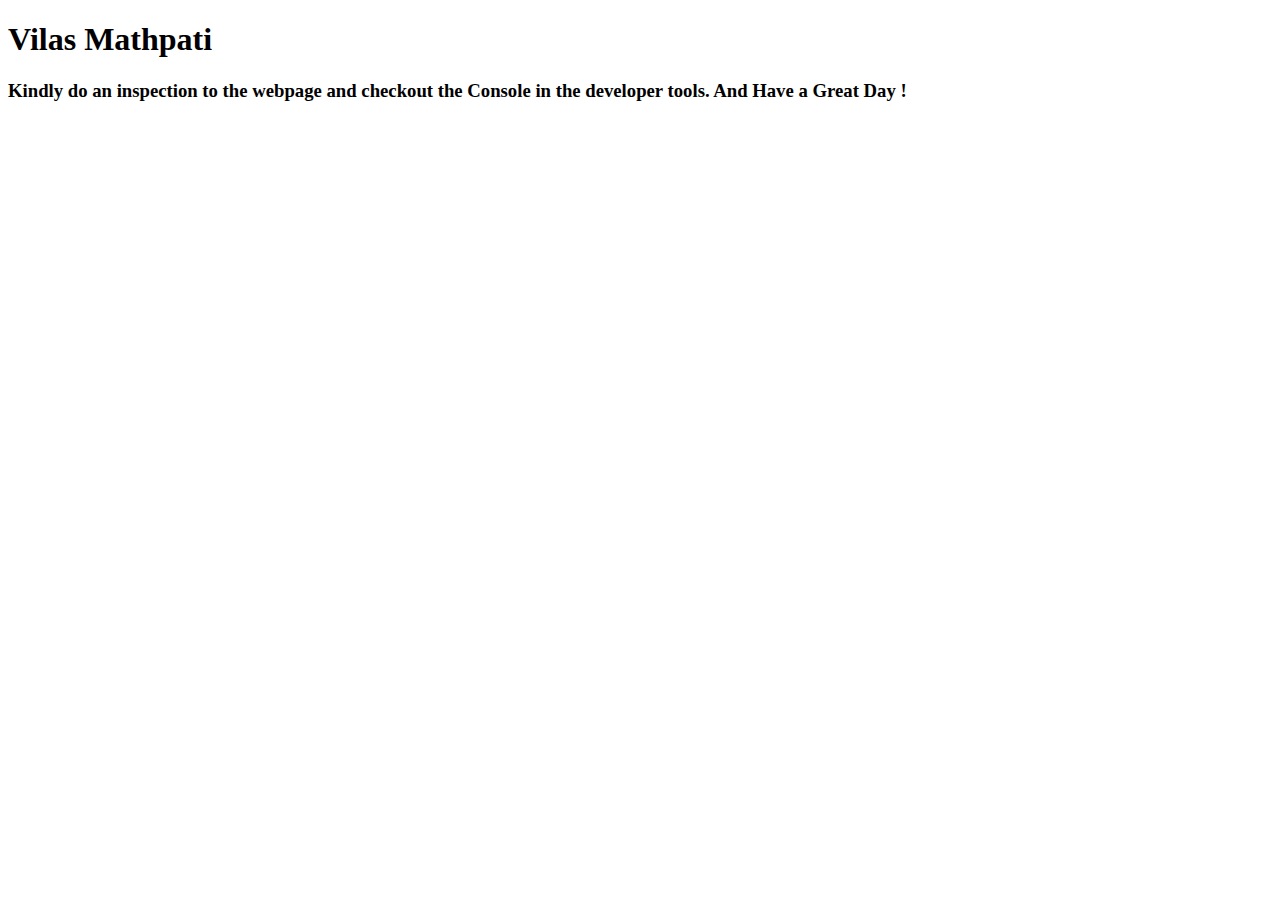
<file: Model4_solution/index.html>
<!DOCTYPE html>
<html>
<head>
  <meta charset="utf-8">
  <title>Module 4</title>
  <script>
    var names = []; 
  </script>
  <script src="SpeakHello.js"></script>
  <script src="SpeakGoodBye.js"></script>
  <script src="script.js"></script>
</head>
<body>
  <h1>Vilas Mathpati</h1>
  <h3> Kindly do an inspection to the webpage and checkout the Console in the developer tools. And Have a Great Day ! </h3>
</body>
</html>
</file>
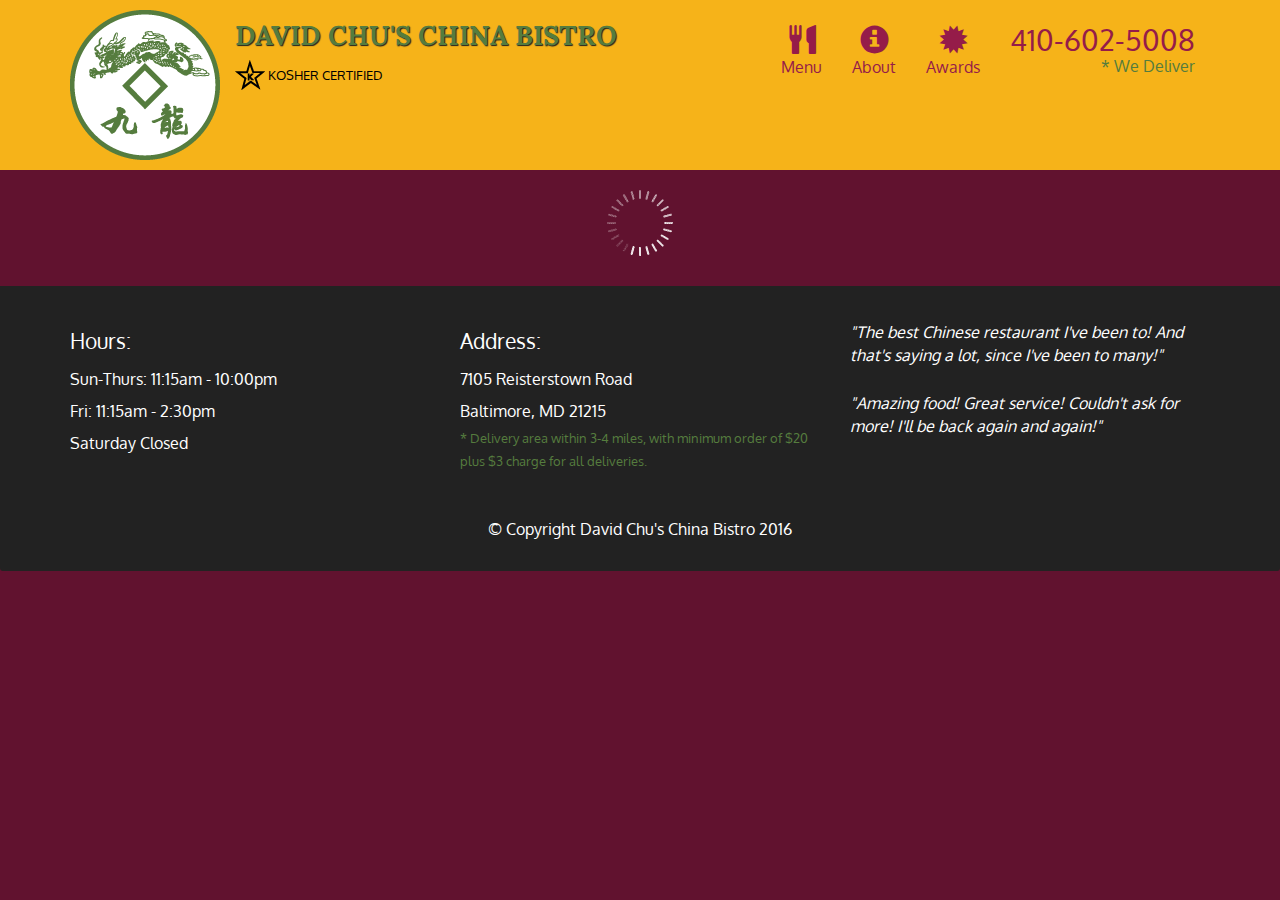
<file: module5solution/index.html>
<!doctype html>
<html lang="en">
  <head>
    <meta charset="utf-8">
    <meta http-equiv="X-UA-Compatible" content="IE=edge">
    <meta name="viewport" content="width=device-width, initial-scale=1">
    <title>David Chu's China Bistro</title>
    <link rel="stylesheet" href="css/bootstrap.min.css">
    <link rel="stylesheet" href="css/styles.css">
    <link href='https://fonts.googleapis.com/css?family=Oxygen:400,300,700' rel='stylesheet' type='text/css'>
    <link href='https://fonts.googleapis.com/css?family=Lora' rel='stylesheet' type='text/css'>
  </head>
<body>
  <header>
    <nav id="header-nav" class="navbar navbar-default">
      <div class="container">
        <div class="navbar-header">
          <a href="index.html" class="pull-left visible-md visible-lg">
            <div id="logo-img" alt="Logo image"></div>
          </a>

          <div class="navbar-brand">
            <a href="index.html"><h1>David Chu's China Bistro</h1></a>
            <p>
              <img src="images/star-k-logo.png" alt="Kosher certification">
              <span>Kosher Certified</span>
            </p>
          </div>

          <button id="navbarToggle" type="button" class="navbar-toggle collapsed" data-toggle="collapse" data-target="#collapsable-nav" aria-expanded="false">
            <span class="sr-only">Toggle navigation</span>
            <span class="icon-bar"></span>
            <span class="icon-bar"></span>
            <span class="icon-bar"></span>
          </button>
        </div>
        
        <div id="collapsable-nav" class="collapse navbar-collapse">
           <ul id="nav-list" class="nav navbar-nav navbar-right">
            <li id="navHomeButton" class="visible-xs active">
              <a href="index.html">
                <span class="glyphicon glyphicon-home"></span> Home</a>
            </li>
            <li id="navMenuButton">
              <a href="#" onclick="$dc.loadMenuCategories();">
                <span class="glyphicon glyphicon-cutlery"></span><br class="hidden-xs"> Menu</a>
            </li>
            <li>
              <a href="#">
                <span class="glyphicon glyphicon-info-sign"></span><br class="hidden-xs"> About</a>
            </li>
            <li>
              <a href="#">
                <span class="glyphicon glyphicon-certificate"></span><br class="hidden-xs"> Awards</a>
            </li>
            <li id="phone" class="hidden-xs">
              <a href="tel:410-602-5008">
                <span>410-602-5008</span></a><div>* We Deliver</div>
            </li>
          </ul><!-- #nav-list -->
        </div><!-- .collapse .navbar-collapse -->
      </div><!-- .container -->
    </nav><!-- #header-nav -->
  </header>

  <div id="call-btn" class="visible-xs">
    <a class="btn" href="tel:410-602-5008">
    <span class="glyphicon glyphicon-earphone"></span>
    410-602-5008
    </a>
  </div>
  <div id="xs-deliver" class="text-center visible-xs">* We Deliver</div>

  <div id="main-content" class="container"></div>

  <footer class="panel-footer">
    <div class="container">
      <div class="row">
        <section id="hours" class="col-sm-4">
          <span>Hours:</span><br>
          Sun-Thurs: 11:15am - 10:00pm<br>
          Fri: 11:15am - 2:30pm<br>
          Saturday Closed
          <hr class="visible-xs">
        </section>
        <section id="address" class="col-sm-4">
          <span>Address:</span><br>
          7105 Reisterstown Road<br>
          Baltimore, MD 21215
          <p>* Delivery area within 3-4 miles, with minimum order of $20 plus $3 charge for all deliveries.</p>
          <hr class="visible-xs">
        </section>
        <section id="testimonials" class="col-sm-4">
          <p>"The best Chinese restaurant I've been to! And that's saying a lot, since I've been to many!"</p>
          <p>"Amazing food! Great service! Couldn't ask for more! I'll be back again and again!"</p>
        </section>
      </div>
      <div class="text-center">&copy; Copyright David Chu's China Bistro 2016</div>
    </div>
  </footer>

  <!-- jQuery (Bootstrap JS plugins depend on it) -->
  <script src="js/jquery-2.1.4.min.js"></script>
  <script src="js/bootstrap.min.js"></script>
  <script src="js/ajax-utils.js"></script>
  <script src="js/script.js"></script>
</body>
</html>
</file>
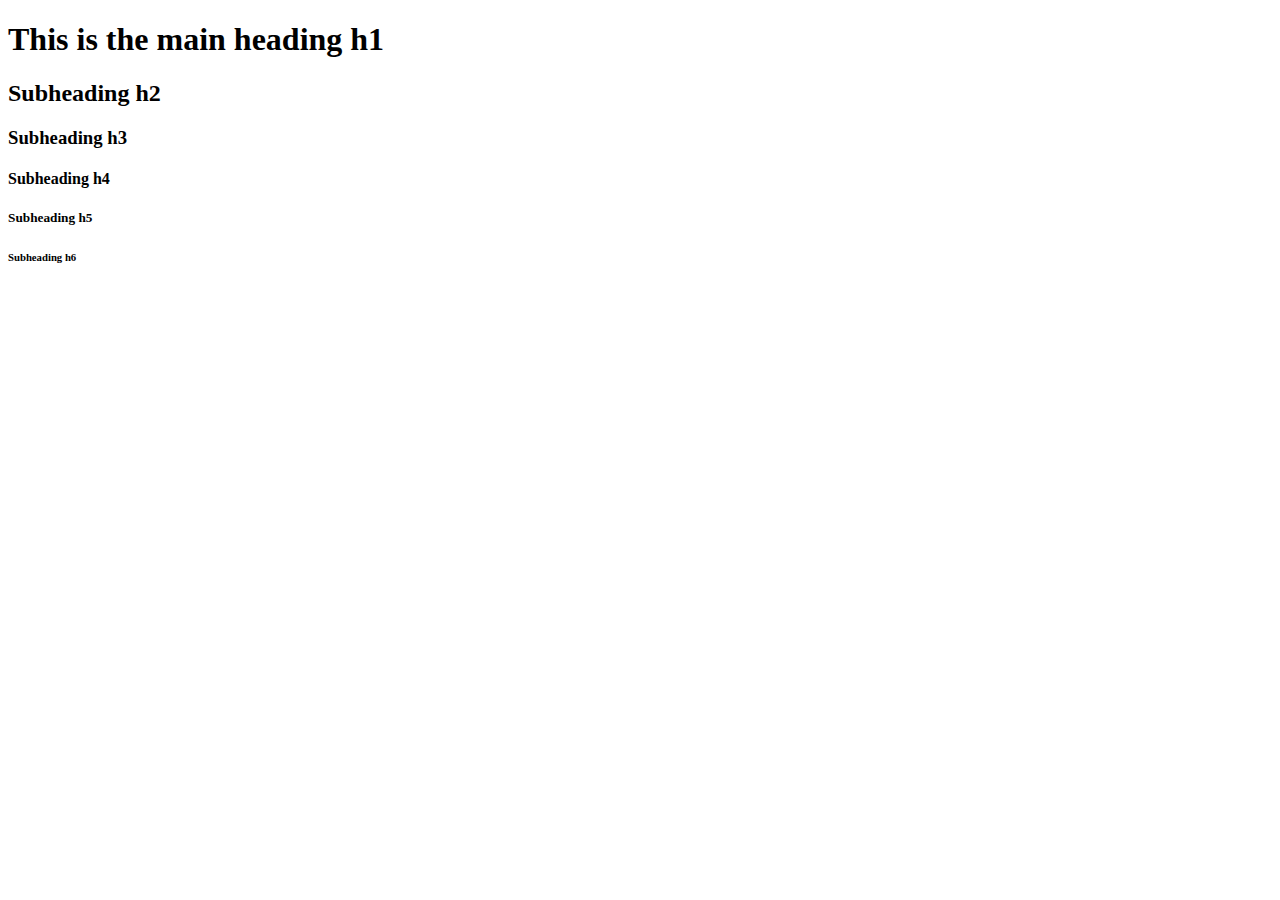
<file: prctice/heading.html>
<!DOCTYPE html>
<html>
    <head>
        <meta charset="utf-8">
        <title>Heading Elements</title>
    </head>
    <body>
        <h1>This is the main heading h1</h1>
        <h2> Subheading h2</h2>
         <h3>Subheading h3</h3>
         <h4>Subheading h4</h4>
         <h5>Subheading h5</h5>
         <h6>Subheading h6</h6>
    </body>
</html>
</file>
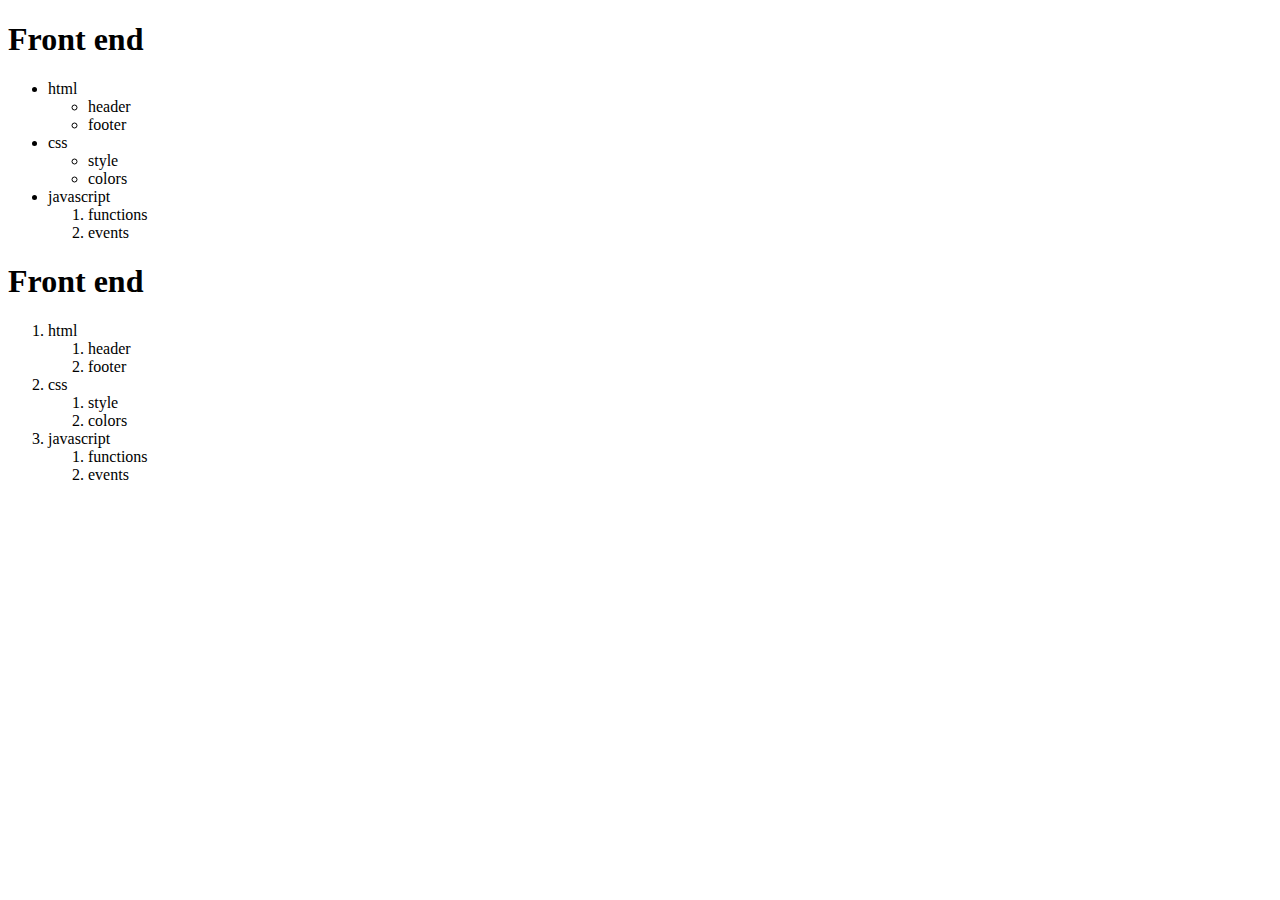
<file: prctice/list.html>
<!DOCTYPE html>
<html>
    <head>
        <meta charset="utf-8">
        <title>unorderd lists</title>
    </head>
    <body>
        <h1>Front end</h1>
        
        <ul>
            <li>html</li>
            <ul>
                <li>header</li>
                <li>footer</li>
                
            </ul>
            <li>css</li>
            <ul>
                <li>style</li>
                <li>colors</li>
            </ul>
            <li>javascript</li>
            <ol>
                <li>functions</li>
                <li>events</li>
            </ol>
        
        </ul>
    
        <h1>Front end</h1>
        <ol>
            <li>html</li>
            <ol>
                <li>header</li>
                <li>footer</li>
                
            </ol>
            <li>css</li>
            <ol>
                <li>style</li>
                <li>colors</li>
            </ol>
            <li>javascript</li>
            <ol>
                <li>functions</li>
                <li>events</li>
            <ol>
        
        </ol>
        
        
       


   </body>
</html>
</file>
<file: module5solution/css/styles.css>
body {
  font-size: 16px;
  color: #fff;
  background-color: #61122f;
  font-family: 'Oxygen', sans-serif;
}

/** HEADER **/

#header-nav {
  background-color: #f6b319;
  border-radius: 0;
  border: 0;
}

#logo-img {
  background: url('../images/restaurant-logo_large.png') no-repeat;
  width: 150px;
  height: 150px;
  margin: 10px 15px 10px 0;
}

.navbar-brand {
  padding-top: 25px;
}

.navbar-brand h1 {
  /* Restaurant name */
  font-family: 'Lora', serif;
  color: #557c3e;
  font-size: 1.5em;
  text-transform: uppercase;
  font-weight: bold;
  text-shadow: 1px 1px 1px #222;
  margin-top: 0;
  margin-bottom: 0;
  line-height: .75;
}

.navbar-brand a:hover, .navbar-brand a:focus {
  text-decoration: none;
}

.navbar-brand p {
  /* Kosher cert */
  color: #000;
  text-transform: uppercase;
  font-size: .7em;
  margin-top: 15px;
}

.navbar-brand p span {
  /* Star-K */
  vertical-align: middle;
}

#nav-list {
  margin-top: 10px;
}

#nav-list a {
  color: #951C49;
  text-align: center;
}

#nav-list a:hover {
  background: #E7E7E7;
}

#nav-list a span {
  font-size: 1.8em;
}

#phone {
  margin-top: 5px;
}

#phone a {
  /* Phone number */
  text-align: right;
  padding-bottom: 0;
}

#phone div {
  /* We Deliver */
  color: #557c3e;
  text-align: right;
  padding-right: 15px;
}

.navbar-header button.navbar-toggle, .navbar-header .icon-bar {
  border: 1px solid #61122f;
}

.navbar-header button.navbar-toggle {
  clear: both;
  margin-top: -30px;
}

/* END HEADER */

/* FOOTER */

.panel-footer {
  margin-top: 30px;
  padding-top: 35px;
  padding-bottom: 30px;
  background-color: #222;
  border-top: 0;
}

.panel-footer div.row {
  margin-bottom: 35px;
}

#hours, #address {
  line-height: 2;
}

#hours>span, #address>span {
  font-size: 1.3em;
}

#address p {
  color: #557c3e;
  font-size: .8em;
  line-height: 1.8;
}

#testimonials {
  font-style: italic;
}

#testimonials p:nth-child(2) {
  margin-top: 25px;
}

/* END FOOTER */

/* HOME PAGE */

.container .jumbotron {
  box-shadow: 0 0 50px #3F0C1F;
  border: 2px solid #3F0C1F;
}

#menu-tile, #specials-tile, #map-tile {
  height: 250px;
  width: 100%;
  margin-bottom: 15px;
  position: relative;
  border: 2px solid #3F0C1F;
  overflow: hidden;
}

#menu-tile:hover, #specials-tile:hover, #map-tile:hover {
  box-shadow: 0 1px 5px 1px #cccccc;
}

#menu-tile {
  background: url('../images/menu-tile.jpg') no-repeat;
  background-position: center;
}

#specials-tile {
  background: url('../images/specials-tile.jpg') no-repeat;
  background-position: center;
}

#menu-tile span, #specials-tile span, #map-tile span {
  position: absolute;
  bottom: 0;
  right: 0;
  width: 100%;
  text-align: center;
  font-size: 1.6em;
  text-transform: uppercase;
  background-color: #000;
  color: #fff;
  opacity: .8;
}

/* END HOME PAGE */

/* MENU CATEGORIES PAGE */

.category-tile {
  position: relative;
  border: 2px solid #3F0C1F;
  overflow: hidden;
  width: 200px;
  height: 200px;
  margin: 0 auto 15px;
}

.category-tile span {
  position: absolute;
  bottom: 0;
  right: 0;
  width: 100%;
  text-align: center;
  font-size: 1.2em;
  text-transform: uppercase;
  background-color: #000;
  color: #fff;
  opacity: .8;
}

.category-tile:hover {
  box-shadow: 0 1px 5px 1px #cccccc;
}

#menu-categories-title+div {
  margin-bottom: 50px;
}

/* END MENU CATEGORIES PAGE */

/* SINGLE CATEGORY PAGE */

.menu-item-tile {
  margin-bottom: 25px;
}

.menu-item-tile hr {
  width: 80%;
}

.menu-item-tile .menu-item-price {
  font-size: 1.1em;
  text-align: right;
  margin-top: -15px;
  margin-right: -15px;
}

.menu-item-tile .menu-item-price span {
  font-size: .6em;
}

.menu-item-photo {
  position: relative;
  border: 2px solid #3F0C1F;
  overflow: hidden;
  padding: 0;
  margin-right: -15px;
  margin-left: auto;
  margin-bottom: 20px;
  max-width: 250px;
}

.menu-item-photo div {
  position: absolute;
  bottom: 0;
  right: 0;
  width: 80px;
  background-color: #557c3e;
  text-align: center;
}

.menu-item-description {
  padding-right: 30px;
}

h3.menu-item-title {
  margin: 0 0 10px;
}

.menu-item-details {
  font-size: .9em;
  font-style: italic;
}

/* END SINGLE CATEGORY PAGE */

/********** Large devices only **********/

@media (min-width: 1200px) {
  .container .jumbotron {
    background: url('../images/jumbotron_1200.jpg') no-repeat;
    height: 675px;
  }
}

/********** Medium devices only **********/

@media (min-width: 992px) and (max-width: 1199px) {
  /* Header */
  #logo-img {
    background: url('../images/restaurant-logo_medium.png') no-repeat;
    width: 100px;
    height: 100px;
    margin: 5px 5px 5px 0;
  }
  /* End Header */
  /* Home Page */
  .container .jumbotron {
    background: url('../images/jumbotron_992.jpg') no-repeat;
    height: 558px;
  }
  /* End Home Page */
}

/********** Small devices only **********/

@media (min-width: 768px) and (max-width: 991px) {
  /* Home Page */
  .container .jumbotron {
    background: url('../images/jumbotron_768.jpg') no-repeat;
    height: 432px;
  }
  /* End Home Page */
}

/********** Extra small devices only **********/

@media (max-width: 767px) {
  /* Header */
  .navbar-brand {
    padding-top: 10px;
    height: 80px;
  }
  .navbar-brand h1 {
    /* Restaurant name */
    padding-top: 10px;
    font-size: 5vw;
    /* 1vw = 1% of viewport width */
  }
  .navbar-brand p {
    /* Kosher cert */
    font-size: .6em;
    margin-top: 12px;
  }
  .navbar-brand p img {
    /* Star-K */
    height: 20px;
  }
  #collapsable-nav a {
    /* Collapsed nav menu text */
    font-size: 1.2em;
  }
  #collapsable-nav a span {
    /* Collapsed nav menu glyph */
    font-size: 1em;
    margin-right: 5px;
  }
  #call-btn>a {
    font-size: 1.5em;
    display: block;
    margin: 0 20px;
    padding: 10px;
    border: 2px solid #fff;
    background-color: #f6b319;
    color: #951c49;
  }
  #xs-deliver {
    margin-top: 5px;
    font-size: .7em;
    letter-spacing: .1em;
    text-transform: uppercase;
  }
  /* End Header */
  /* Footer */
  .panel-footer section {
    margin-bottom: 30px;
    text-align: center;
  }
  .panel-footer section:nth-child(3) {
    margin-bottom: 0;
    /* margin already exists on the whole row */
  }
  .panel-footer section hr {
    width: 50%;
  }
  /* End Footer */
  /* Home Page */
  .container .jumbotron {
    margin-top: 30px;
    padding: 0;
  }
  #menu-tile, #specials-tile {
    width: 360px;
    margin: 0 auto 15px;
  }
  .menu-item-photo {
    margin-right: auto;
  }
  .menu-item-tile .menu-item-price {
    text-align: center;
  }
  .menu-item-description {
    text-align: center;
    ;
  }
}

/********** Super extra small devices Only :-) (e.g., iPhone 4) **********/

@media (max-width: 479px) {
  /* Header */
  .navbar-brand h1 {
    /* Restaurant name */
    padding-top: 5px;
    font-size: 6vw;
  }
  /* End Header */
  /* Home page */
  #menu-tile, #specials-tile {
    width: 280px;
    margin: 0 auto 15px;
  }
  .col-xxs-12 {
    position: relative;
    min-height: 1px;
    padding-right: 15px;
    padding-left: 15px;
    float: left;
    width: 100%;
  }
}
</file>
